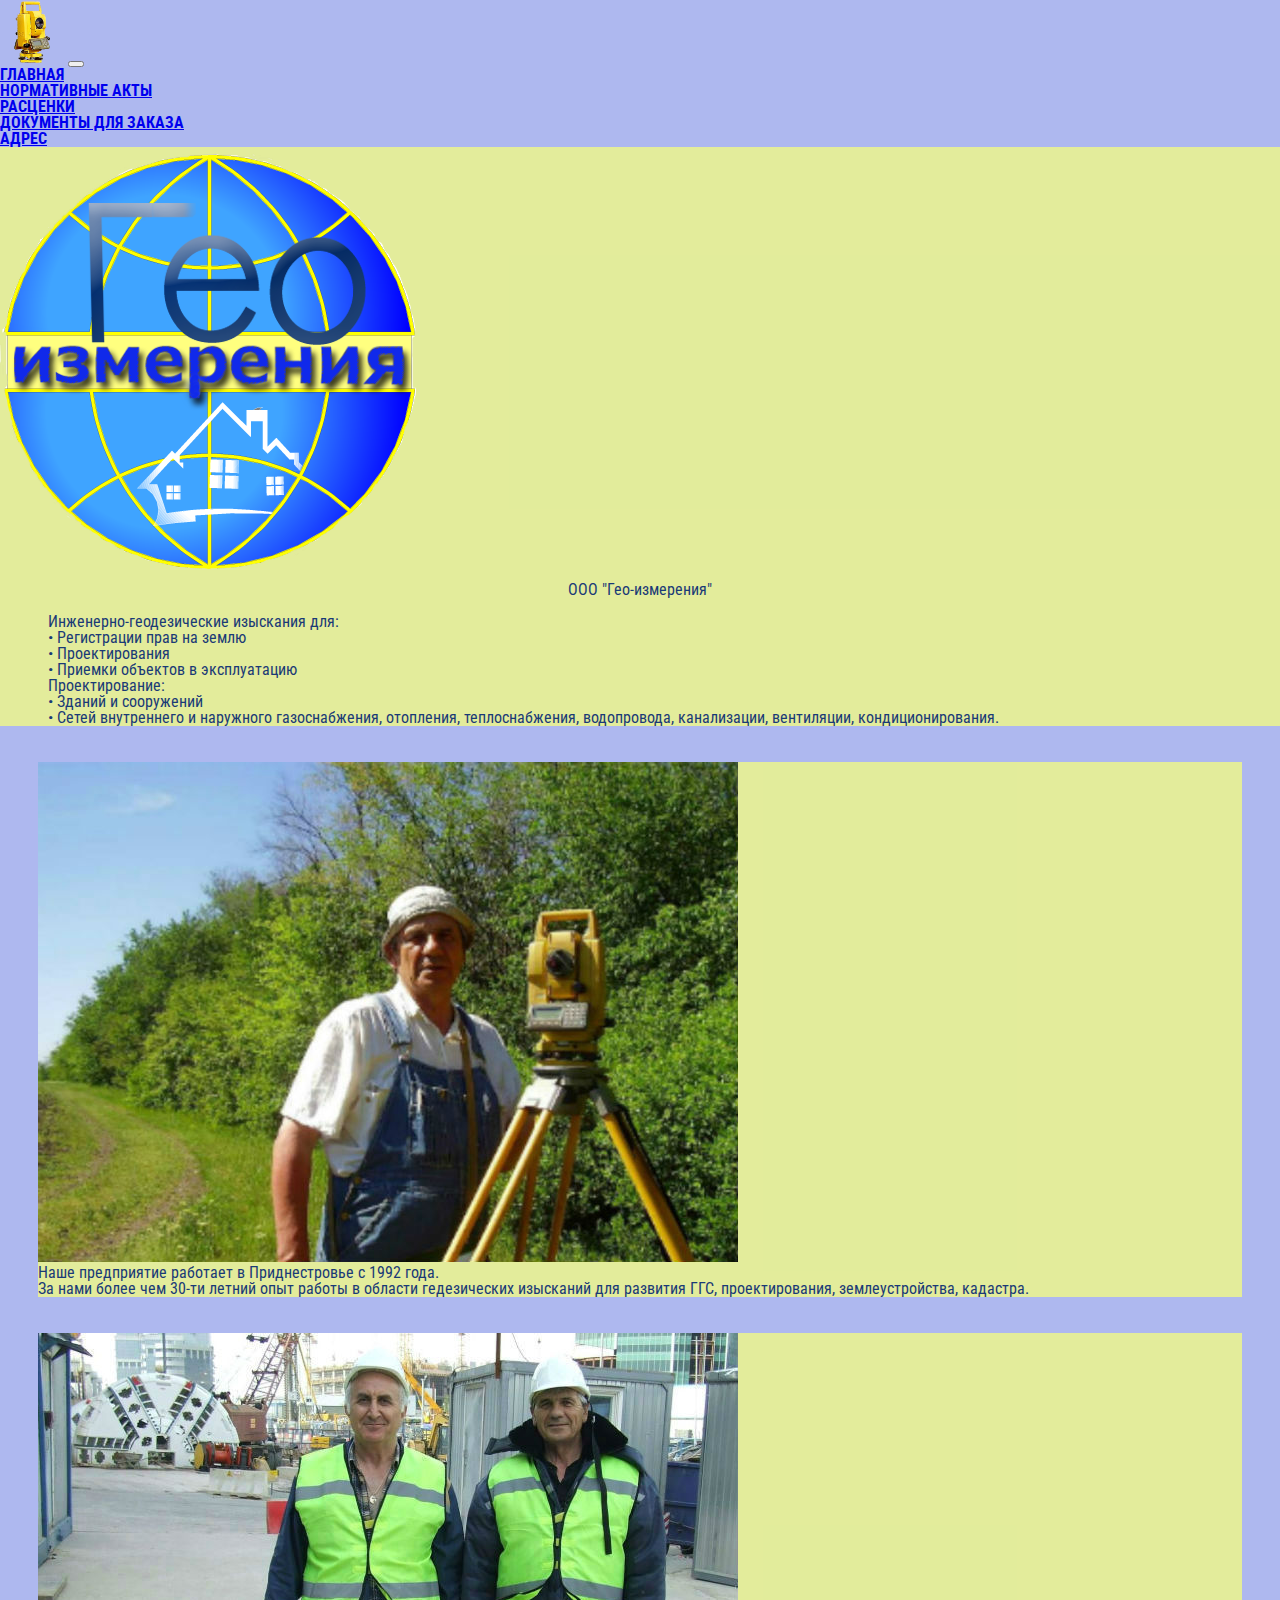
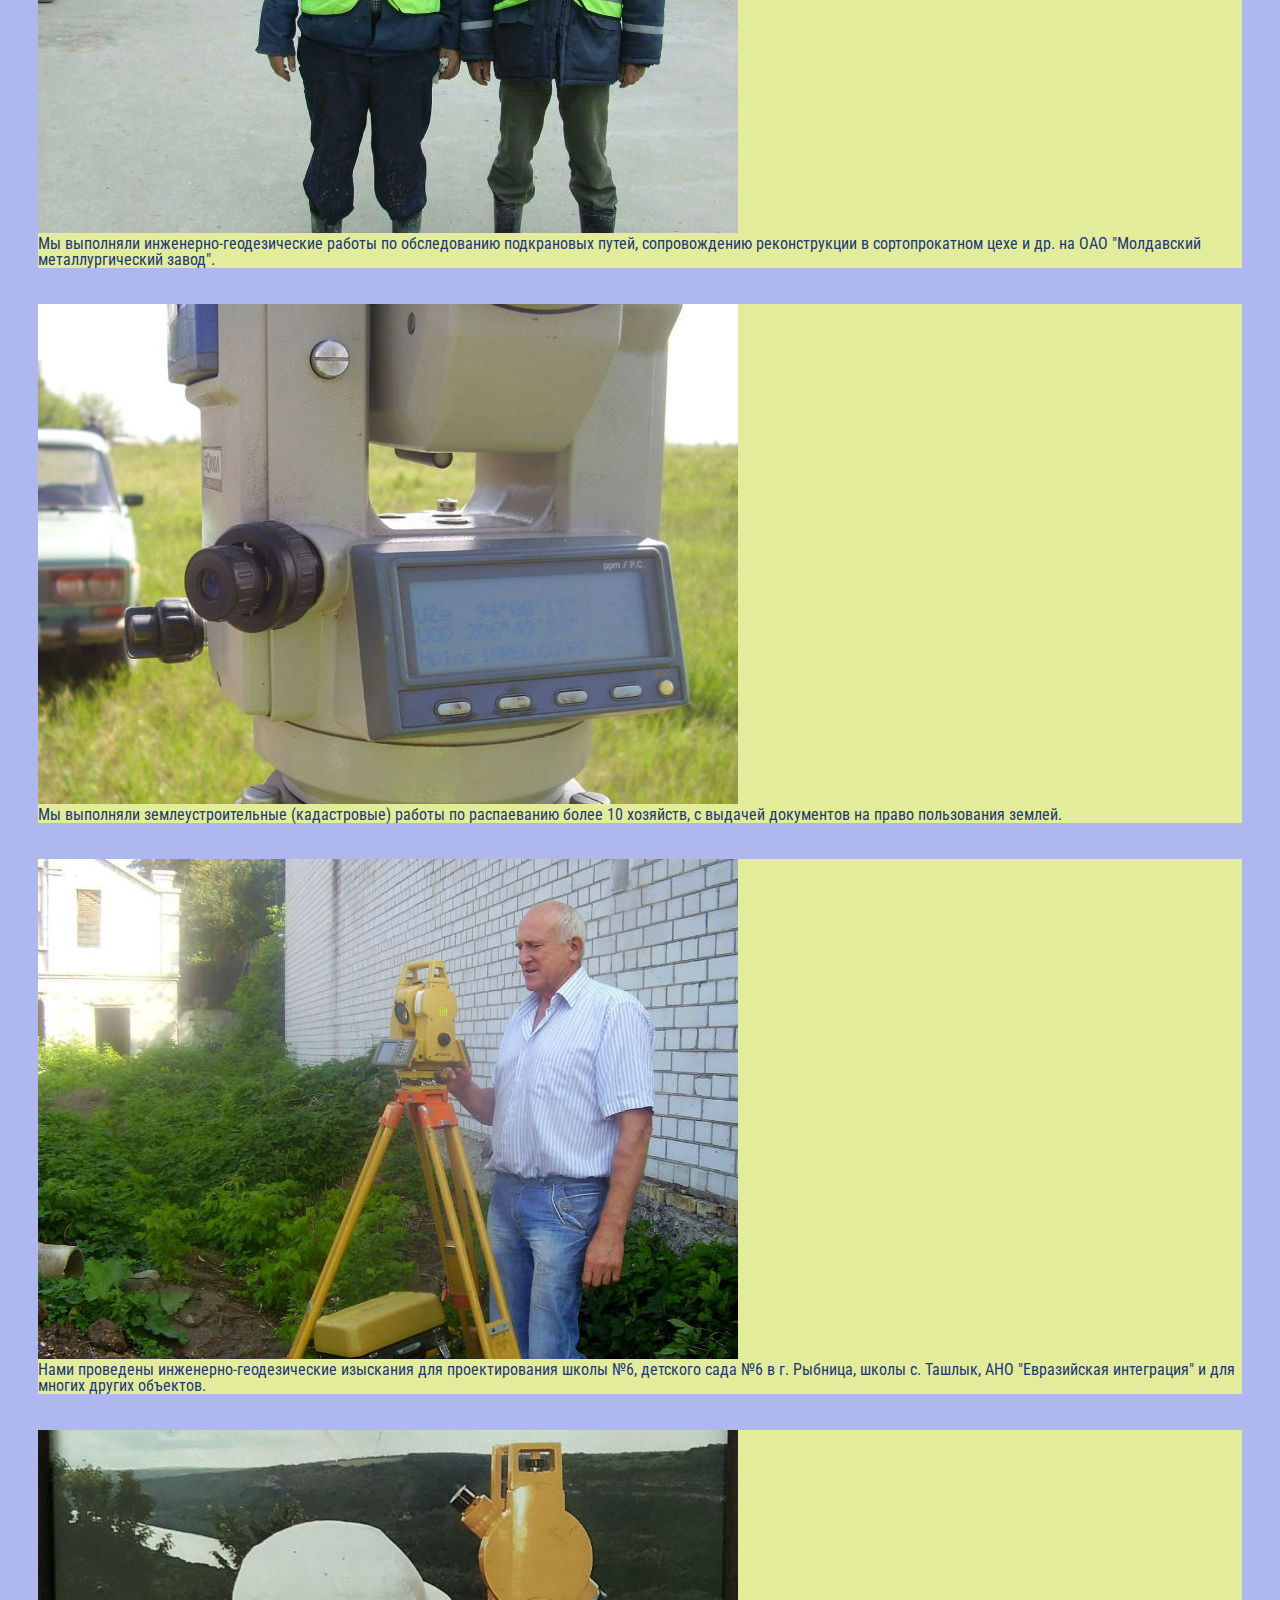
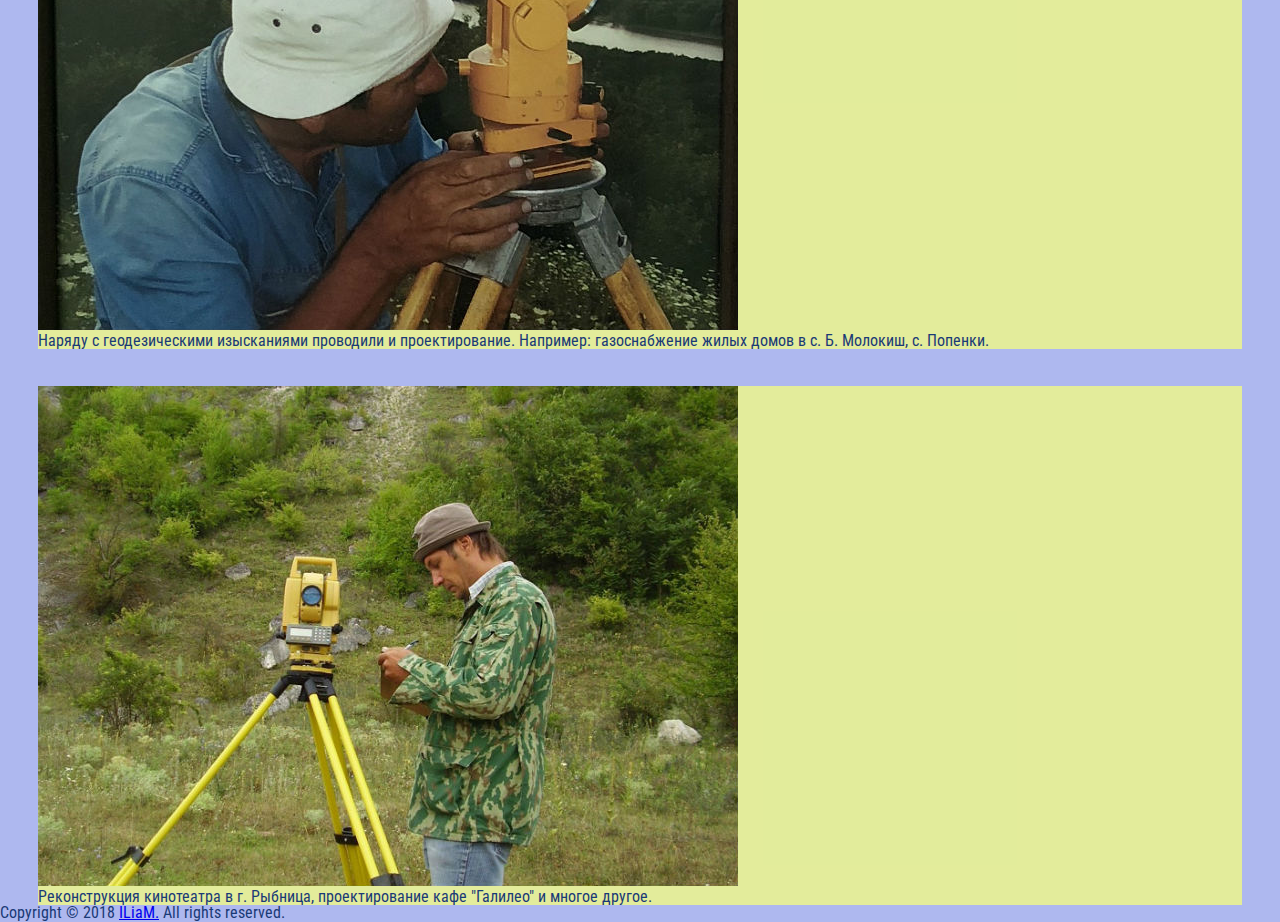
<file: index.html>
<!DOCTYPE html>
<html>
  <head>
    <meta charset="utf-8">
    <meta name="viewport" content="width=device-width, initial-scale=1, shrink-to-fit=no">
    <link href="./resources/css/reset.css" type="text/css" rel="stylesheet">
    <link rel="stylesheet" href="https://stackpath.bootstrapcdn.com/bootstrap/4.1.3/css/bootstrap.min.css" integrity="sha384-MCw98/SFnGE8fJT3GXwEOngsV7Zt27NXFoaoApmYm81iuXoPkFOJwJ8ERdknLPMO" crossorigin="anonymous">
    <link href="./resources/css/style.css" type="text/css" rel="stylesheet">
    <link rel="stylesheet" href="https://use.fontawesome.com/releases/v5.2.0/css/all.css" integrity="sha384-hWVjflwFxL6sNzntih27bfxkr27PmbbK/iSvJ+a4+0owXq79v+lsFkW54bOGbiDQ" crossorigin="anonymous">
    <link rel="icon" href="resources/images/favicon.ico" type="image/x-icon">
    <link href="https://fonts.googleapis.com/css?family=Oswald|Roboto+Condensed|Source+Sans+Pro:400,600" rel="stylesheet">
    <title>Гео-Измерения</title>
  </head>
  <body>
    <header class="sticky-top">
      <nav class="navbar navbar-expand-md navbar-light">
        <a class="navbar-brand" href="index.html"><img id="logo_img" src="resources/images/theodolite.png"></a>
        <button class="navbar-toggler" type="button" data-toggle="collapse" data-target="#navbarNav" aria-controls="navbarNav" aria-expanded="false" aria-label="Toggle navigation">
          <span class="navbar-toggler-icon"></span>
        </button>
        <div class="collapse navbar-collapse justify-content-end" id="navbarNav">
          <ul class="navbar-nav">
            <li class="nav-item">
              <a class="nav-link" href="index.html">ГЛАВНАЯ</a>
            </li>
            <li class="nav-item">
              <a class="nav-link" href="content/zakonodat.html">НОРМАТИВНЫЕ АКТЫ</a>
            </li>
            <li class="nav-item">
              <a class="nav-link" href="content/price.html">РАСЦЕНКИ</a>
            </li>
            <li class="nav-item">
              <a class="nav-link" href="content/form.html">ДОКУМЕНТЫ ДЛЯ ЗАКАЗА</a>
            </li>
            <li class="nav-item">
              <a class="nav-link" href="content/contacts.html">АДРЕС</a>
            </li>
          </ul>
        </div>
      </nav>
    </header>
    <main>
      <section id="home">
        <div class="jumbotron">
          <div class="row">
            <div class="col-sm-4">
              <img src="./resources/images/logo.png" class="img-fluid" id="jumbotron_image">
            </div>
            <div class="col-sm-8" id="jumbotron_text">
              <h1>ООО "Гео-измерения"</h1><br>
              <div class="workType">
                <h3>Инженерно-геодезические изыскания для:</h3>
                <p>
                  • Регистрации прав на землю<br>
                  •	Проектирования<br>
                  •	Приемки объектов в эксплуатацию<br>
                </p>
              </div>
              <div class="workType">
                <h3>Проектирование:</h3>
                <p>
                  •	Зданий и сооружений<br>
                  •	Сетей внутреннего и наружного газоснабжения,
                  отопления, теплоснабжения, водопровода, канализации,
                   вентиляции, кондиционирования.
                </p>
              </div>
            </div>
          </div>
        </div>
      </section>
      <!--Рекламная информация-->
      <section class="reklama">
        <div class="card-deck">
          <div class="card my_card">
            <img class="card-img-top img-fluid" src="./resources/images/card1.jpg" alt="Card image cap">
            <div class="card-body">
              <h4 class="card-title">
                Наше предприятие работает в Приднестровье с 1992 года.
              </h4>
              <h5>
                За нами более чем 30-ти летний опыт работы в области гедезических изысканий
                для развития ГГС, проектирования, землеустройства, кадастра.
              </h5>
            </div>
          </div>
          <div class="card my_card">
            <img class="card-img-top" src="./resources/images/card02.jpg" alt="Card image cap">
            <div class="card-body">
              <h5>
                 Мы выполняли инженерно-геодезические работы по обследованию
                подкрановых путей, сопровождению реконструкции в сортопрокатном цехе и др. на ОАО
                "Молдавский металлургический завод".
              </h5>
            </div>
          </div>
          <div class="card my_card">
            <img class="card-img-top" src="./resources/images/card03.jpg" alt="Card image cap">
            <div class="card-body">
              <h5>
                Мы выполняли землеустроительные (кадастровые) работы по распаеванию более 10 хозяйств,
                с выдачей документов на право пользования землей.
              </h5>
            </div>
          </div>
        </div>
        <div class="card-deck">
          <div class="card my_card">
              <img class="card-img-top" src="./resources/images/card04.jpg" alt="Card image cap">
              <div class="card-body">
                <h5>
                   Нами проведены инженерно-геодезические изыскания для проектирования школы №6, детского сада №6
                   в г. Рыбница, школы с. Ташлык, АНО "Евразийская интеграция" и для многих других объектов.
                </h5>
              </div>
            </div>
          <div class="card my_card">
              <img class="card-img-top" src="./resources/images/card05.jpg" alt="Card image cap">
              <div class="card-body">
                <h5>
                   Наряду с геодезическими изысканиями проводили и проектирование.
                   Например: газоснабжение жилых домов в с. Б. Молокиш, с. Попенки.
                </h5>
              </div>
            </div>
          <div class="card my_card">
              <img class="card-img-top" src="./resources/images/card06.jpg" alt="Card image cap">
              <div class="card-body">
                <h5>
                   Реконструкция кинотеатра в г. Рыбница, проектирование кафе "Галилео" и многое другое.
                </h5>
              </div>
            </div>
            
        </div>

      </section>

    </main>
    <footer class="text-right mt-5">
      Copyright &copy; 2018 <a href="https://elijahrus.github.io/iliam/" target="_blank">ILiaM.</a> All rights reserved.
    </footer>



    <script src="https://code.jquery.com/jquery-3.3.1.slim.min.js" integrity="sha384-q8i/X+965DzO0rT7abK41JStQIAqVgRVzpbzo5smXKp4YfRvH+8abtTE1Pi6jizo" crossorigin="anonymous"></script>
    <script src="https://cdnjs.cloudflare.com/ajax/libs/popper.js/1.14.3/umd/popper.min.js" integrity="sha384-ZMP7rVo3mIykV+2+9J3UJ46jBk0WLaUAdn689aCwoqbBJiSnjAK/l8WvCWPIPm49" crossorigin="anonymous"></script>
    <script src="https://stackpath.bootstrapcdn.com/bootstrap/4.1.3/js/bootstrap.min.js" integrity="sha384-ChfqqxuZUCnJSK3+MXmPNIyE6ZbWh2IMqE241rYiqJxyMiZ6OW/JmZQ5stwEULTy" crossorigin="anonymous"></script>
  </body>
</html>
</file>
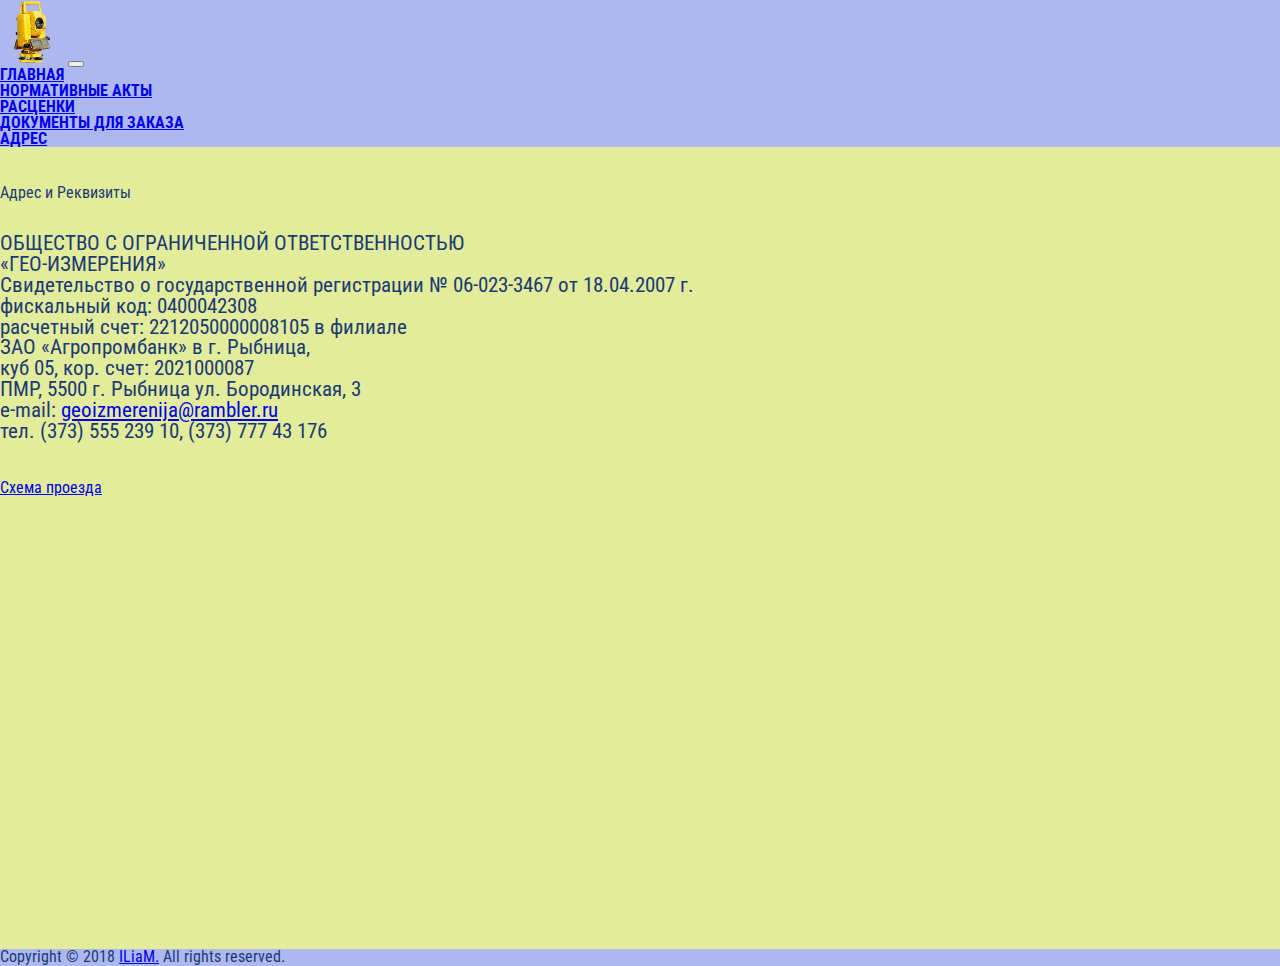
<file: content/contacts.html>
<!DOCTYPE html>
<html>
  <head>
    <meta charset="utf-8">
    <meta name="viewport" content="width=device-width, initial-scale=1, shrink-to-fit=no">
    <link href="../resources/css/reset.css" type="text/css" rel="stylesheet">
    <link rel="stylesheet" href="https://stackpath.bootstrapcdn.com/bootstrap/4.1.3/css/bootstrap.min.css" integrity="sha384-MCw98/SFnGE8fJT3GXwEOngsV7Zt27NXFoaoApmYm81iuXoPkFOJwJ8ERdknLPMO" crossorigin="anonymous">
    <link href="../resources/css/style.css" type="text/css" rel="stylesheet">
    <link rel="stylesheet" href="https://use.fontawesome.com/releases/v5.2.0/css/all.css" integrity="sha384-hWVjflwFxL6sNzntih27bfxkr27PmbbK/iSvJ+a4+0owXq79v+lsFkW54bOGbiDQ" crossorigin="anonymous">
    <link rel="icon" href="../resources/images/favicon.ico" type="image/x-icon">
    <link href="https://fonts.googleapis.com/css?family=Oswald|Roboto+Condensed|Source+Sans+Pro:400,600" rel="stylesheet">
    <title>Гео-Измерения</title>
  </head>
  <body>
    <header class="sticky-top">
      <nav class="navbar navbar-expand-md navbar-light">
        <a class="navbar-brand" href="../index.html"><img id="logo_img" src="../resources/images/theodolite.png"></a>

<!-- Фейсбук и одноклассники в хидере
        <div class="text-center pl-4" id="fb_tag">
          <a href="https://www.facebook.com/GEOizmerenija/" target="_blank"><i class="fab fa-facebook fa-1x" style="color:#3b5998"></i></a>
        </div>
        <div class="text-center pl-4" id="ok_tag">
          <a href="https://ok.ru/group/54396440477886?fbclid=IwAR2W72nRPdK9Cx0Fpj8xCBHqW8ngdv84SXlVHNI-ud5jhNhM6jb9a5_J1EA" target="_blank"><i class="fab fa-odnoklassniki-square fa-1x" style="color:#ee8208;"></i></a>
        </div>
-->

        <button class="navbar-toggler" type="button" data-toggle="collapse" data-target="#navbarNav" aria-controls="navbarNav" aria-expanded="false" aria-label="Toggle navigation">
          <span class="navbar-toggler-icon"></span>
        </button>
        <div class="collapse navbar-collapse justify-content-end" id="navbarNav">
          <ul class="navbar-nav">
            <li class="nav-item">
              <a class="nav-link" href="../index.html">ГЛАВНАЯ</a>
            </li>
            <li class="nav-item">
              <a class="nav-link" href="zakonodat.html">НОРМАТИВНЫЕ АКТЫ</a>
            </li>
            <li class="nav-item">
              <a class="nav-link" href="price.html">РАСЦЕНКИ</a>
            </li>
            <li class="nav-item">
              <a class="nav-link" href="form.html">ДОКУМЕНТЫ ДЛЯ ЗАКАЗА</a>
            </li>
            <li class="nav-item">
              <a class="nav-link" href="contacts.html">АДРЕС</a>
            </li>
          </ul>
        </div>
      </nav>
    </header>
    <!-- Contact Section -->
    <section class="contact text-center info" id="my_contacts">
      <div>
        <h1>Адрес и Реквизиты</h1>
        <p>
          ОБЩЕСТВО С ОГРАНИЧЕННОЙ ОТВЕТСТВЕННОСТЬЮ<br>
          «ГЕО-ИЗМЕРЕНИЯ»<br>
          Свидетельство о государственной регистрации № 06-023-3467 от 18.04.2007 г.<br>
          фискальный код: 0400042308<br>
          расчетный счет: 2212050000008105 в филиале<br>
          ЗАО «Агропромбанк» в г. Рыбница,<br>
          куб 05, кор. счет: 2021000087<br>
          ПМР, 5500 г. Рыбница ул. Бородинская, 3<br>
          e-mail: <a href="mailto:geoizmerenija@rambler.ru">geoizmerenija@rambler.ru</a><br>
          тел. (373) 555 239 10, (373) 777 43 176
        </p>
      </div>

      <div class="text-center" id="fb_tag">
        <a href="https://www.facebook.com/GEOizmerenija/" target="_blank"><i class="fab fa-facebook fa-3x p-4" style="color:#3b5998"></i></a>
        <a href="https://ok.ru/group/54396440477886?fbclid=IwAR2W72nRPdK9Cx0Fpj8xCBHqW8ngdv84SXlVHNI-ud5jhNhM6jb9a5_J1EA" target="_blank"><i class="fab fa-odnoklassniki-square fa-3x p-4" style="color:#ee8208;"></i></a>
      </div>

      <div class="info">
        <h4><a href="https://goo.gl/maps/t7mWAEDw6gH2" target="_blank">Схема проезда</a></h4>
        <div class="container embed-responsive embed-responsive-16by9">
          <iframe class="embed-responsive-item" src="https://www.google.com/maps/embed?pb=!1m18!1m12!1m3!1d670.508731537054!2d29.02022082919232!3d47.761376900216995!2m3!1f0!2f0!3f0!3m2!1i1024!2i768!4f13.1!3m3!1m2!1s0x40cc136b21e8c609%3A0x1be4b2e5391519dc!2z0J7QntCeIMKrINCT0LXQvi3QuNC30LzQtdGA0LXQvdC40Y_Cuw!5e0!3m2!1sen!2s!4v1536582169483" width="600" height="450" frameborder="0" style="border:0" allowfullscreen></iframe>
        </div>
    </section>

    <footer class="text-right mt-5">
      Copyright &copy; 2018 <a href="https://elijahrus.github.io/iliam/" target="_blank">ILiaM.</a> All rights reserved.
    </footer>

    <script src="https://code.jquery.com/jquery-3.3.1.slim.min.js" integrity="sha384-q8i/X+965DzO0rT7abK41JStQIAqVgRVzpbzo5smXKp4YfRvH+8abtTE1Pi6jizo" crossorigin="anonymous"></script>
    <script src="https://cdnjs.cloudflare.com/ajax/libs/popper.js/1.14.3/umd/popper.min.js" integrity="sha384-ZMP7rVo3mIykV+2+9J3UJ46jBk0WLaUAdn689aCwoqbBJiSnjAK/l8WvCWPIPm49" crossorigin="anonymous"></script>
    <script src="https://stackpath.bootstrapcdn.com/bootstrap/4.1.3/js/bootstrap.min.js" integrity="sha384-ChfqqxuZUCnJSK3+MXmPNIyE6ZbWh2IMqE241rYiqJxyMiZ6OW/JmZQ5stwEULTy" crossorigin="anonymous"></script>
  </body>
</file>
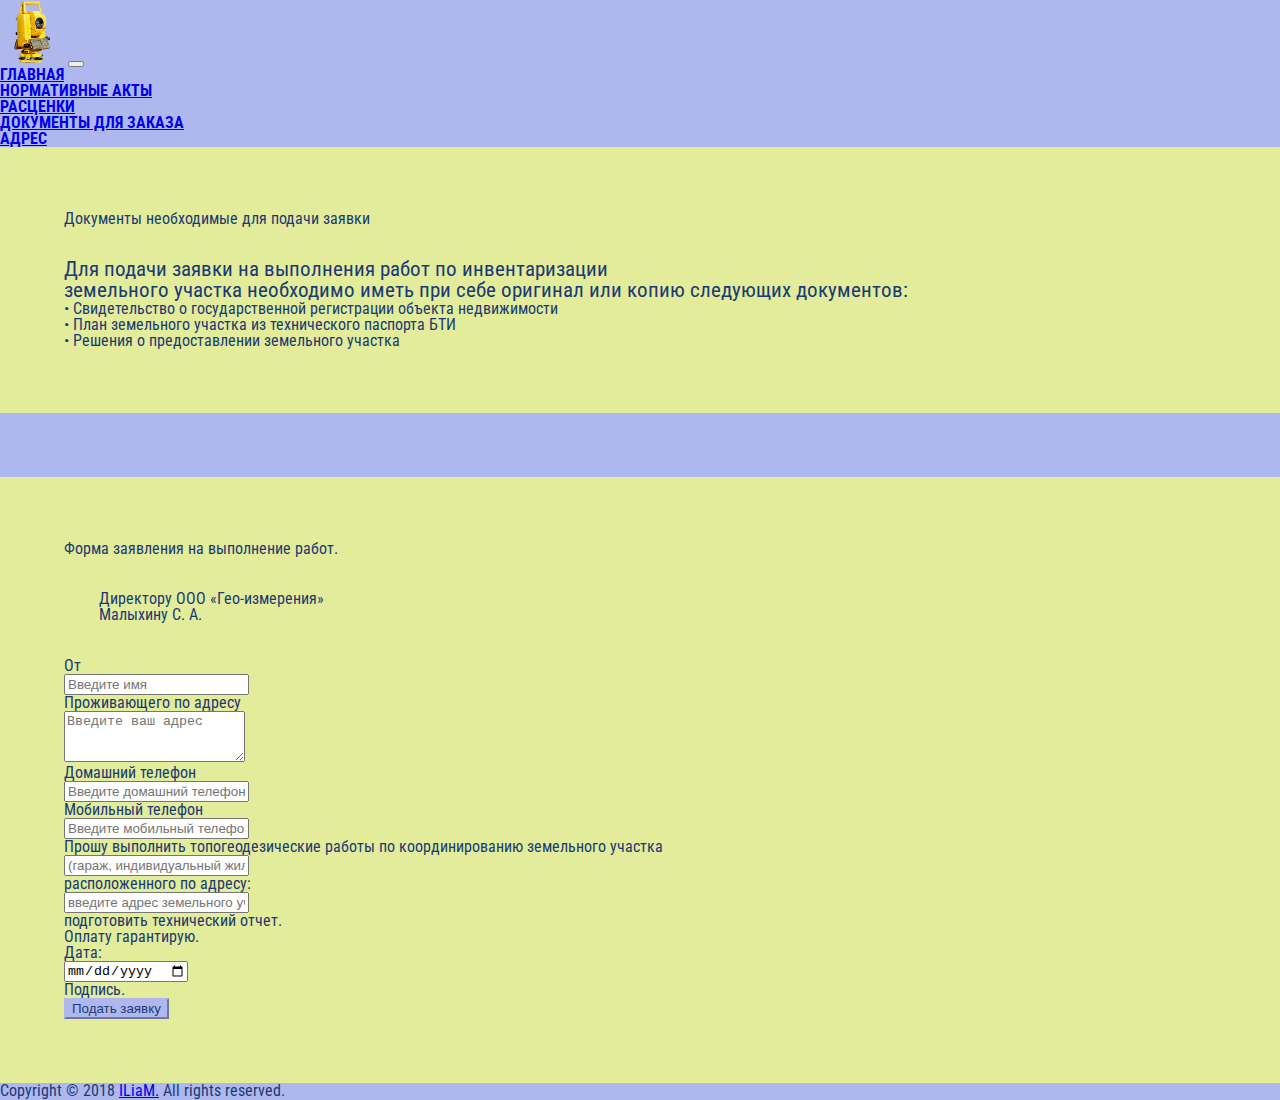
<file: content/form.html>
<!DOCTYPE html>
<html>
  <head>
    <meta charset="utf-8">
    <meta name="viewport" content="width=device-width, initial-scale=1, shrink-to-fit=no">
    <link href="../resources/css/reset.css" type="text/css" rel="stylesheet">
    <link rel="stylesheet" href="https://stackpath.bootstrapcdn.com/bootstrap/4.1.3/css/bootstrap.min.css" integrity="sha384-MCw98/SFnGE8fJT3GXwEOngsV7Zt27NXFoaoApmYm81iuXoPkFOJwJ8ERdknLPMO" crossorigin="anonymous">
    <link href="../resources/css/style.css" type="text/css" rel="stylesheet">
    <link rel="stylesheet" href="https://use.fontawesome.com/releases/v5.2.0/css/all.css" integrity="sha384-hWVjflwFxL6sNzntih27bfxkr27PmbbK/iSvJ+a4+0owXq79v+lsFkW54bOGbiDQ" crossorigin="anonymous">
    <link rel="icon" href="../resources/images/favicon.ico" type="image/x-icon">
    <link href="https://fonts.googleapis.com/css?family=Oswald|Roboto+Condensed|Source+Sans+Pro:400,600" rel="stylesheet">
    <title>Гео-Измерения</title>
  </head>
  <body>
    <header class="sticky-top">
      <nav class="navbar navbar-expand-md navbar-light">
        <a class="navbar-brand" href="../index.html"><img id="logo_img" src="../resources/images/theodolite.png"></a>
        <button class="navbar-toggler" type="button" data-toggle="collapse" data-target="#navbarNav" aria-controls="navbarNav" aria-expanded="false" aria-label="Toggle navigation">
          <span class="navbar-toggler-icon"></span>
        </button>
        <div class="collapse navbar-collapse justify-content-end" id="navbarNav">
          <ul class="navbar-nav">
            <li class="nav-item">
              <a class="nav-link" href="../index.html">ГЛАВНАЯ</a>
            </li>
            <li class="nav-item">
              <a class="nav-link" href="zakonodat.html">НОРМАТИВНЫЕ АКТЫ</a>
            </li>
            <li class="nav-item">
              <a class="nav-link" href="price.html">РАСЦЕНКИ</a>
            </li>
            <li class="nav-item">
              <a class="nav-link" href="form.html">ДОКУМЕНТЫ ДЛЯ ЗАКАЗА</a>
            </li>
            <li class="nav-item">
              <a class="nav-link" href="contacts.html">АДРЕС</a>
            </li>
          </ul>
        </div>
      </nav>
    </header>
    <!--Документы необходимые для подачи-->
    <section id="documents" class="info">
      <div class="container">
        <h2>Документы необходимые для подачи заявки</h2>
        <p>
          Для подачи заявки на выполнения работ по инвентаризации<br>
          земельного участка необходимо иметь при себе оригинал или копию следующих документов:
        </p>
        <ul>
          <li>• Свидетельство о государственной регистрации объекта недвижимости</li>
          <li>• План земельного участка из технического паспорта БТИ</li>
          <li>• Решения о предоставлении земельного участка</li>
        </ul>
      </div>
    </section>
    <!-- Form Section -->
    <section>
      <div class="my_form">
        <form class="container" id="zayavlenie">
          <h3 class="text-center">Форма заявления на выполнение работ.</h3>
          <h4 class="text-right">
            Директору ООО «Гео-измерения» <br> Малыхину С. А.
          </h4>
          <div class="form-group row">
            <label for="forWho" class="col-sm-6 col-form-label text-right">От</label>
            <div class="col-sm-6">
              <input type="text" class="form-control" id="forWho" placeholder="Введите имя">
            </div>
          </div>
          <div class="form-group row">
            <label for="fromAddress" class="col-sm-6 col-form-label text-right">Проживающего по адресу</label>
            <div class="col-sm-6">
              <textarea class="form-control" id="fromAddress" placeholder="Введите ваш адрес" rows="3"></textarea>
            </div>
          </div>
          <div class="form-group row">
            <label for="homePhone" class="col-sm-6 col-form-label text-right">Домашний телефон</label>
            <div class="col-sm-6">
              <input type="text" class="form-control" id="homePhone" placeholder="Введите домашний телефон">
            </div>
          </div>
          <div class="form-group row">
            <label for="cellPhone" class="col-sm-6 col-form-label text-right">Мобильный телефон</label>
            <div class="col-sm-6">
              <input type="text" class="form-control" id="cellPhone" placeholder="Введите мобильный телефон">
            </div>
          </div>
          <div class="form-group row">
            <label for="landType" class="col-sm-6 col-form-label text-right">
              <h5>
                Прошу выполнить топогеодезические работы по координированию земельного участка
              </h5>
            </label>
            <div class="col-sm-6">
              <input type="text" class="form-control" id="landType" placeholder="(гараж, индивидуальный жилой дом)">
            </div>
          </div>
          <div class="form-group row">
            <label for="landAddress" class="col-sm-6 col-form-label text-right">
              <h5>
                расположенного по адресу:
              </h5>
            </label>
            <div class="col-sm-6">
              <input type="text" class="form-control" id="landAddress" placeholder="введите адрес земельного участка">
            </div>
          </div>
          <div class="form-group row">
            <label class="col-sm-6 col-form-label text-right">
              <h5>
                подготовить технический отчет.
              </h5>
            </label>
          </div>
          <div class="form-group row">
            <label class="col-sm-6 col-form-label text-right">
              <h5>
                Оплату гарантирую.
              </h5>
            </label>
          </div>
          <div class="form-group row">
            <label for="dataOfZayavka" class="col-sm-6 col-form-label text-right">
              <h5>
                Дата:
              </h5>
            </label>
            <div class="col-sm-6">
              <input type="date" class="form-control" id="dataOfZayavka" placeholder="вствьте дату">
            </div>
          </div>
          <div class="form-group row">
            <label class="col-sm-6 col-form-label text-right">
              <h5>
                Подпись.
              </h5>
            </label>
          </div>
          <div class="form-group row">
            <div class="col-sm-6">
            </div>
            <div class="col-sm-6">
                <button type="submit" class="btn btn-primary" id="formButton">Подать заявку</button>
            </div>
          </div>

        </form>
      </div>
    </section>
    <footer class="text-right mt-5">
      Copyright &copy; 2018 <a href="https://elijahrus.github.io/iliam/" target="_blank">ILiaM.</a> All rights reserved.
    </footer>

    <script src="https://code.jquery.com/jquery-3.3.1.slim.min.js" integrity="sha384-q8i/X+965DzO0rT7abK41JStQIAqVgRVzpbzo5smXKp4YfRvH+8abtTE1Pi6jizo" crossorigin="anonymous"></script>
    <script src="https://cdnjs.cloudflare.com/ajax/libs/popper.js/1.14.3/umd/popper.min.js" integrity="sha384-ZMP7rVo3mIykV+2+9J3UJ46jBk0WLaUAdn689aCwoqbBJiSnjAK/l8WvCWPIPm49" crossorigin="anonymous"></script>
    <script src="https://stackpath.bootstrapcdn.com/bootstrap/4.1.3/js/bootstrap.min.js" integrity="sha384-ChfqqxuZUCnJSK3+MXmPNIyE6ZbWh2IMqE241rYiqJxyMiZ6OW/JmZQ5stwEULTy" crossorigin="anonymous"></script>
  </body>
</file>
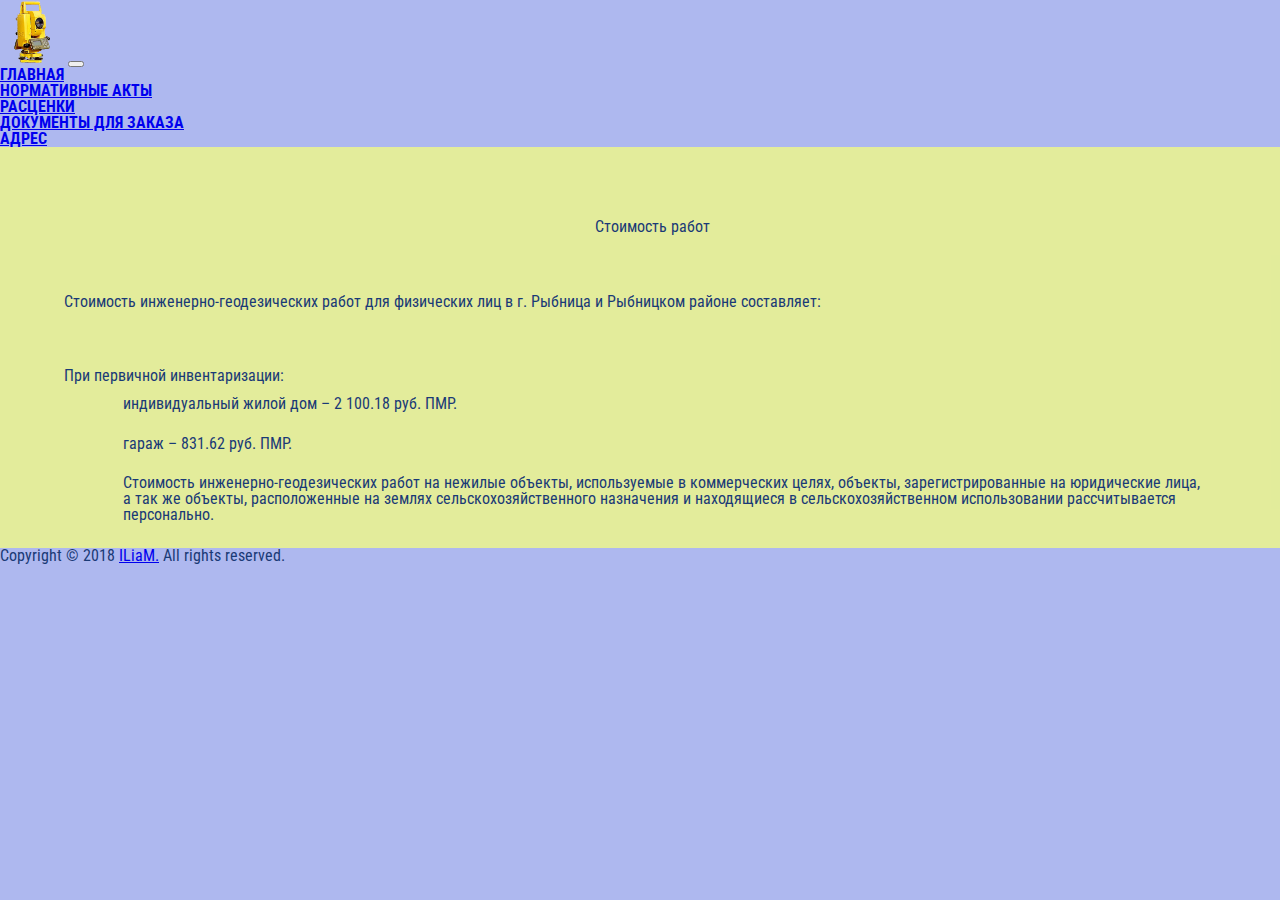
<file: content/price.html>
<!DOCTYPE html>
<html>
  <head>
    <meta charset="utf-8">
    <meta name="viewport" content="width=device-width, initial-scale=1, shrink-to-fit=no">
    <link href="../resources/css/reset.css" type="text/css" rel="stylesheet">
    <link rel="stylesheet" href="https://stackpath.bootstrapcdn.com/bootstrap/4.1.3/css/bootstrap.min.css" integrity="sha384-MCw98/SFnGE8fJT3GXwEOngsV7Zt27NXFoaoApmYm81iuXoPkFOJwJ8ERdknLPMO" crossorigin="anonymous">
    <link href="../resources/css/style.css" type="text/css" rel="stylesheet">
    <link rel="stylesheet" href="https://use.fontawesome.com/releases/v5.2.0/css/all.css" integrity="sha384-hWVjflwFxL6sNzntih27bfxkr27PmbbK/iSvJ+a4+0owXq79v+lsFkW54bOGbiDQ" crossorigin="anonymous">
    <link rel="icon" href="../resources/images/favicon.ico" type="image/x-icon">
    <link href="https://fonts.googleapis.com/css?family=Oswald|Roboto+Condensed|Source+Sans+Pro:400,600" rel="stylesheet">
    <title>Гео-Измерения</title>
  </head>
  <body>
    <header class="sticky-top">
      <nav class="navbar navbar-expand-md navbar-light">
        <a class="navbar-brand" href="../index.html"><img id="logo_img" src="../resources/images/theodolite.png"></a>
        <button class="navbar-toggler" type="button" data-toggle="collapse" data-target="#navbarNav" aria-controls="navbarNav" aria-expanded="false" aria-label="Toggle navigation">
          <span class="navbar-toggler-icon"></span>
        </button>
        <div class="collapse navbar-collapse justify-content-end" id="navbarNav">
          <ul class="navbar-nav">
            <li class="nav-item">
              <a class="nav-link" href="../index.html">ГЛАВНАЯ</a>
            </li>
            <li class="nav-item">
              <a class="nav-link" href="zakonodat.html">НОРМАТИВНЫЕ АКТЫ</a>
            </li>
            <li class="nav-item">
              <a class="nav-link" href="price.html">РАСЦЕНКИ</a>
            </li>
            <li class="nav-item">
              <a class="nav-link" href="form.html">ДОКУМЕНТЫ ДЛЯ ЗАКАЗА</a>
            </li>
            <li class="nav-item">
              <a class="nav-link" href="contacts.html">АДРЕС</a>
            </li>
          </ul>
        </div>
      </nav>
    </header>
    <section class="price info" id="price">
      <div>
        <h2>Стоимость работ</h2>
        <h3>
          Стоимость инженерно-геодезических работ для физических лиц в г. Рыбница и Рыбницком районе составляет:
        <h3>
        <h4>При первичной инвентаризации:<h4>
        <ul>
          <li>индивидуальный жилой дом – 2 100.18 руб. ПМР.</li>
          <li>гараж – 831.62 руб. ПМР.</li>
          <li>
            Стоимость инженерно-геодезических работ на нежилые объекты,
            используемые в коммерческих целях, объекты, зарегистрированные на юридические лица,
            а так же объекты, расположенные на землях сельскохозяйственного
            назначения и находящиеся в сельскохозяйственном использовании рассчитывается персонально.
          </li>
        </ul>
      </div>
    </section>

    <footer class="text-right mt-5">
      Copyright &copy; 2018 <a href="https://elijahrus.github.io/iliam/" target="_blank">ILiaM.</a> All rights reserved.
    </footer>

    <script src="https://code.jquery.com/jquery-3.3.1.slim.min.js" integrity="sha384-q8i/X+965DzO0rT7abK41JStQIAqVgRVzpbzo5smXKp4YfRvH+8abtTE1Pi6jizo" crossorigin="anonymous"></script>
    <script src="https://cdnjs.cloudflare.com/ajax/libs/popper.js/1.14.3/umd/popper.min.js" integrity="sha384-ZMP7rVo3mIykV+2+9J3UJ46jBk0WLaUAdn689aCwoqbBJiSnjAK/l8WvCWPIPm49" crossorigin="anonymous"></script>
    <script src="https://stackpath.bootstrapcdn.com/bootstrap/4.1.3/js/bootstrap.min.js" integrity="sha384-ChfqqxuZUCnJSK3+MXmPNIyE6ZbWh2IMqE241rYiqJxyMiZ6OW/JmZQ5stwEULTy" crossorigin="anonymous"></script>
  </body>
</file>
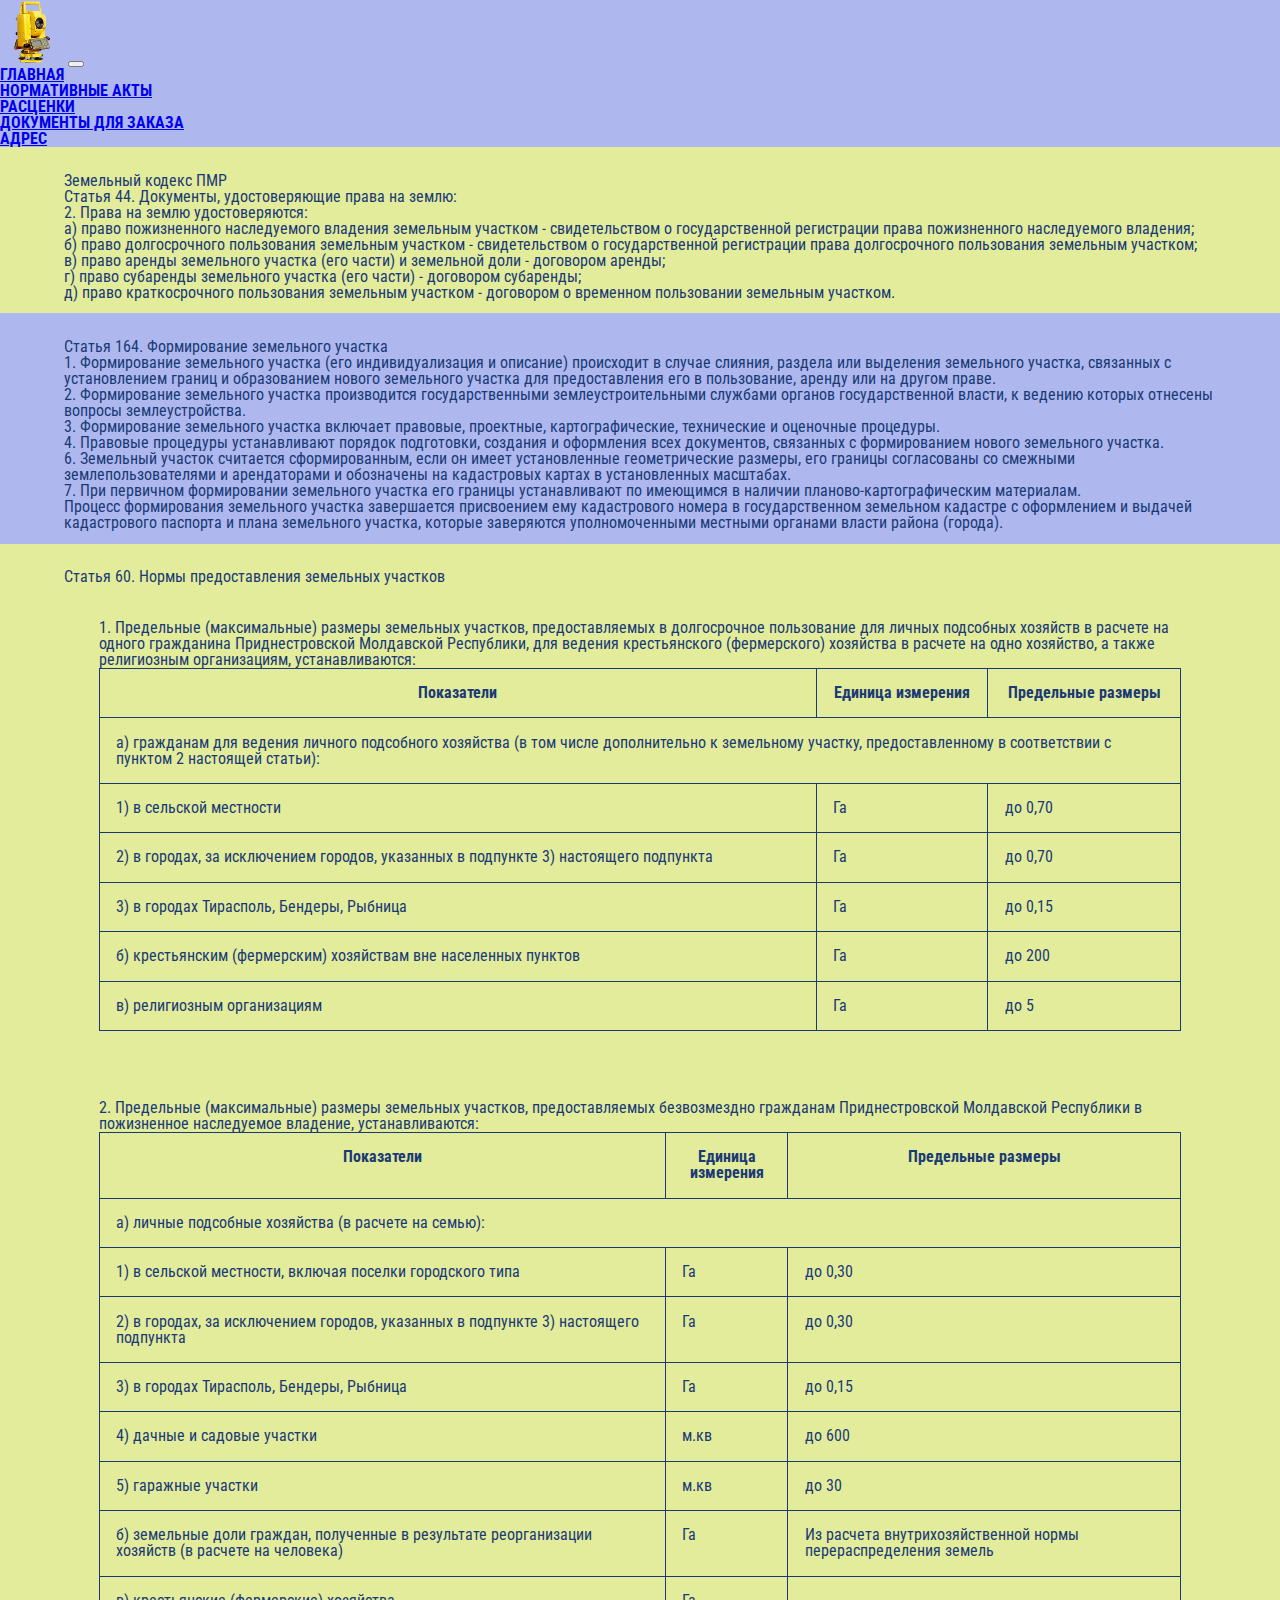
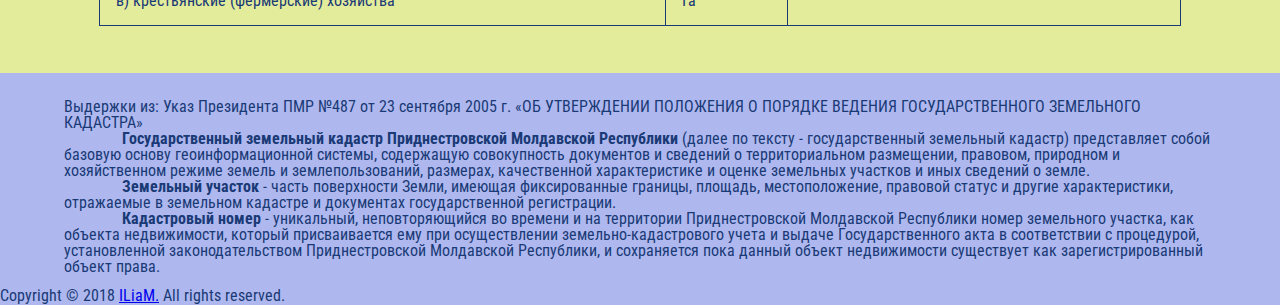
<file: content/zakonodat.html>
<!DOCTYPE html>
<html>
  <head>
    <meta charset="utf-8">
    <meta name="viewport" content="width=device-width, initial-scale=1, shrink-to-fit=no">
    <link href="../resources/css/reset.css" type="text/css" rel="stylesheet">
    <link rel="stylesheet" href="https://stackpath.bootstrapcdn.com/bootstrap/4.1.3/css/bootstrap.min.css" integrity="sha384-MCw98/SFnGE8fJT3GXwEOngsV7Zt27NXFoaoApmYm81iuXoPkFOJwJ8ERdknLPMO" crossorigin="anonymous">
    <link href="../resources/css/style.css" type="text/css" rel="stylesheet">
    <link rel="stylesheet" href="https://use.fontawesome.com/releases/v5.2.0/css/all.css" integrity="sha384-hWVjflwFxL6sNzntih27bfxkr27PmbbK/iSvJ+a4+0owXq79v+lsFkW54bOGbiDQ" crossorigin="anonymous">
    <link rel="icon" href="../resources/images/favicon.ico" type="image/x-icon">
    <link href="https://fonts.googleapis.com/css?family=Oswald|Roboto+Condensed|Source+Sans+Pro:400,600" rel="stylesheet">
    <title>Гео-Измерения</title>
  </head>
  <body>
    <header class="sticky-top">
      <nav class="navbar navbar-expand-md navbar-light">
        <a class="navbar-brand" href="../index.html"><img id="logo_img" src="../resources/images/theodolite.png"></a>
        <button class="navbar-toggler" type="button" data-toggle="collapse" data-target="#navbarNav" aria-controls="navbarNav" aria-expanded="false" aria-label="Toggle navigation">
          <span class="navbar-toggler-icon"></span>
        </button>
        <div class="collapse navbar-collapse justify-content-end" id="navbarNav">
          <ul class="navbar-nav">
            <li class="nav-item">
              <a class="nav-link" href="../index.html">ГЛАВНАЯ</a>
            </li>
            <li class="nav-item">
              <a class="nav-link" href="zakonodat.html">НОРМАТИВНЫЕ АКТЫ</a>
            </li>
            <li class="nav-item">
              <a class="nav-link" href="price.html">РАСЦЕНКИ</a>
            </li>
            <li class="nav-item">
              <a class="nav-link" href="form.html">ДОКУМЕНТЫ ДЛЯ ЗАКАЗА</a>
            </li>
            <li class="nav-item">
              <a class="nav-link" href="contacts.html">АДРЕС</a>
            </li>
          </ul>
        </div>
      </nav>
    </header>
    <main>
      <div id="zem_codex" class="zakony">
        <h3>Земельный кодекс ПМР</h3>
        <h4>Статья 44. Документы, удостоверяющие права на землю:</h4>
        <h5>2. Права на землю удостоверяются:</h5>
        <ul>
          <li>
            а) право пожизненного наследуемого владения земельным участком - свидетельством о государственной регистрации права пожизненного наследуемого владения;
          </li>
          <li>
            б) право долгосрочного пользования земельным участком - свидетельством о государственной регистрации права долгосрочного пользования земельным участком;
          </li>
          <li>
            в) право аренды земельного участка (его части) и земельной доли - договором аренды;
          </li>
          <li>
            г) право субаренды земельного участка (его части) - договором субаренды;
          </li>
          <li>
            д) право краткосрочного пользования земельным участком - договором о временном пользовании земельным участком.
          </li>
        </ul>
      </div>
      <div id="formirovanie_uchastka" class="zakony">
        <h4>Статья 164. Формирование земельного участка</h4>
        <ul>
          <li>
            1. Формирование земельного участка (его индивидуализация и описание) происходит в случае слияния, раздела или выделения земельного участка, связанных с установлением границ и образованием нового земельного участка для предоставления его в пользование, аренду или на другом праве.
          </li>
          <li>
            2. Формирование земельного участка производится государственными землеустроительными службами органов государственной власти, к ведению которых отнесены вопросы землеустройства.
          </li>
          <li>
            3. Формирование земельного участка включает правовые, проектные, картографические, технические и оценочные процедуры.
          </li>
          <li>
            4. Правовые процедуры устанавливают порядок подготовки, создания и оформления всех документов, связанных с формированием нового земельного участка.
          </li>
          <li>
            6. Земельный участок считается сформированным, если он имеет установленные геометрические размеры, его границы согласованы со смежными землепользователями и арендаторами и обозначены на кадастровых картах в установленных масштабах.
          </li>
          <li>
            7. При первичном формировании земельного участка его границы устанавливают по имеющимся в наличии планово-картографическим материалам.
          </li>
        </ul>
        <p>
          Процесс формирования земельного участка завершается присвоением ему кадастрового номера в государственном земельном кадастре с оформлением и выдачей кадастрового паспорта и плана земельного участка, которые заверяются уполномоченными местными органами власти района (города).
        </p>
      </div>
      <div id="normy_predostavleniya" class="zakony">
        <h4>Статья 60. Нормы предоставления земельных участков</h4>
        <ul>
          <li>
            <h5>
              1. Предельные (максимальные) размеры земельных участков, предоставляемых в долгосрочное пользование для личных подсобных хозяйств в расчете на одного гражданина Приднестровской Молдавской Республики, для ведения крестьянского (фермерского) хозяйства в расчете на одно хозяйство, а также религиозным организациям, устанавливаются:
            </h5>
            <table>
                <tr>
                  <th>Показатели</th>
                  <th>Единица измерения</th>
                  <th>Предельные размеры</th>
                </tr>
                <tr>
                  <td colspan="3">
                    а) гражданам для ведения личного подсобного хозяйства (в том числе дополнительно к земельному участку, предоставленному в соответствии с пунктом 2 настоящей статьи):
                  </td>
                </tr>
                <tr>
                  <td>1) в сельской местности</td>
                  <td>Га</td>
                  <td>до 0,70</td>
                </tr>
                <tr>
                  <td>2) в городах, за исключением городов, указанных в подпункте 3) настоящего подпункта</td>
                  <td>Га</td>
                  <td>до 0,70</td>
                </tr>
                <tr>
                  <td>3) в городах Тирасполь, Бендеры, Рыбница</td>
                  <td>Га</td>
                  <td>до 0,15</td>
                </tr>
                <tr>
                  <td>
                    б) крестьянским (фермерским) хозяйствам вне населенных пунктов
                  </td>
                  <td>Га</td>
                  <td>до 200</td>
                </tr>
                <tr>
                  <td>в) религиозным организациям</td>
                  <td>Га</td>
                  <td>до 5</td>
                </tr>
            </table>
          </li>
          <li>
            <h5>
              2. Предельные (максимальные) размеры земельных участков, предоставляемых безвозмездно гражданам Приднестровской Молдавской Республики в пожизненное наследуемое владение, устанавливаются:
            </h5>
            <table>
                <tr>
                  <th>Показатели</th>
                  <th>Единица измерения</th>
                  <th>Предельные размеры</th>
                </tr>
                <tr>
                  <td colspan="3">
                    а) личные подсобные хозяйства (в расчете на семью):
                  </td>
                </tr>
                <tr>
                  <td>1) в сельской местности, включая поселки городского типа</td>
                  <td>Га</td>
                  <td>до 0,30</td>
                </tr>
                <tr>
                  <td>2) в городах, за исключением городов, указанных в подпункте 3) настоящего подпункта</td>
                  <td>Га</td>
                  <td>до 0,30</td>
                </tr>
                <tr>
                  <td>3) в городах Тирасполь, Бендеры, Рыбница</td>
                  <td>Га</td>
                  <td>до 0,15</td>
                </tr>
                <tr>
                  <td>
                    4) дачные и садовые участки
                  </td>
                  <td>м.кв</td>
                  <td>до 600</td>
                </tr>
                <tr>
                  <td>5) гаражные участки</td>
                  <td>м.кв</td>
                  <td>до 30</td>
                </tr>
                <tr>
                  <td>б) земельные доли граждан, полученные в результате реорганизации хозяйств (в расчете на человека)</td>
                  <td>Га</td>
                  <td>Из расчета внутрихозяйственной нормы перераспределения земель</td>
                </tr>
                <tr>
                  <td>в) крестьянские (фермерские) хозяйства</td>
                  <td>Га</td>
                  <td></td>
                </tr>
            </table>
          </li>
        </ul>
      </div>
      <div id="vyderjki_iz_ukaza" class="zakony">
        <h4>
          Выдержки из: Указ Президента ПМР №487 от 23 сентября 2005 г. «ОБ УТВЕРЖДЕНИИ ПОЛОЖЕНИЯ О ПОРЯДКЕ ВЕДЕНИЯ ГОСУДАРСТВЕННОГО ЗЕМЕЛЬНОГО КАДАСТРА»
        </h4>
        <ul>
          <li>
            <span class="vidergki">Государственный земельный кадастр Приднестровской Молдавской Республики</span> (далее по тексту - государственный земельный кадастр) представляет собой базовую основу геоинформационной системы, содержащую совокупность документов и сведений о территориальном размещении, правовом, природном и хозяйственном режиме земель и землепользований, размерах, качественной характеристике и оценке земельных участков и иных сведений о земле.
          </li>
          <li>
            <span class="vidergki">Земельный участок</span> - часть поверхности Земли, имеющая фиксированные границы, площадь, местоположение, правовой статус и другие характеристики, отражаемые в земельном кадастре и документах государственной регистрации.
          </li>
          <li>
            <span class="vidergki">Кадастровый номер</span> - уникальный, неповторяющийся во времени и на территории Приднестровской Молдавской Республики номер земельного участка, как объекта недвижимости, который присваивается ему при осуществлении земельно-кадастрового учета и выдаче Государственного акта в соответствии с процедурой, установленной законодательством Приднестровской Молдавской Республики, и сохраняется пока данный объект недвижимости существует как зарегистрированный объект права.
          </li>
        </ul>
      </div>


    </main>

    <footer class="text-right mt-5">
      Copyright &copy; 2018 <a href="https://elijahrus.github.io/iliam/" target="_blank">ILiaM.</a> All rights reserved.
    </footer>

    <script src="https://code.jquery.com/jquery-3.3.1.slim.min.js" integrity="sha384-q8i/X+965DzO0rT7abK41JStQIAqVgRVzpbzo5smXKp4YfRvH+8abtTE1Pi6jizo" crossorigin="anonymous"></script>
    <script src="https://cdnjs.cloudflare.com/ajax/libs/popper.js/1.14.3/umd/popper.min.js" integrity="sha384-ZMP7rVo3mIykV+2+9J3UJ46jBk0WLaUAdn689aCwoqbBJiSnjAK/l8WvCWPIPm49" crossorigin="anonymous"></script>
    <script src="https://stackpath.bootstrapcdn.com/bootstrap/4.1.3/js/bootstrap.min.js" integrity="sha384-ChfqqxuZUCnJSK3+MXmPNIyE6ZbWh2IMqE241rYiqJxyMiZ6OW/JmZQ5stwEULTy" crossorigin="anonymous"></script>
  </body>
</file>
<file: resources/css/style.css>
html {

}

body {
  background-color: #aeb8ef;
  color: #1A3A76;
  font-family: 'Roboto Condensed', sans-serif;
}

.sticky-top {
  background-color: #aeb8ef;
  font-weight: bold;
}

#logo_img {
  height: 4rem;
  width: 4rem;
}

#jumbotron_image {
  border-radius: 50%;
}

#jumbotron_text {
  text-align: center;
}

.jumbotron {
  background-color: rgba(243, 253, 129, 0.76);
}
.workType {
  text-align: left;
  padding-left: 3rem;
}
#map_image {
  height: 15rem;
  width: 22rem;
}

.info {
  padding-top: 3%;
}

.info p {
  padding-top: 2rem;
  font-size: 1.3rem;
}

#price, #price li {
  text-align: left;
  padding: 1% 3% 1% 5%;
}
#price h2, #price h3{
  padding-top: 5%;
}

#zem_codex, #normy_predostavleniya, #my_contacts, #price, .my_form, #documents {
  background-color: rgba(243, 253, 129, 0.76);
}

.zakony {
  padding: 2% 5% 1% 5%;
}

.vidergki {
  padding-left: 5%;
  font-weight: bold;
}

#normy_predostavleniya ul li{
  padding: 3%;
}

th {
  font-weight: bold;
}
td, th {
    border: 1px solid #1A3A76;
    padding: 1.5%;
}
#price h2 {
  text-align: center;
}

.card-deck {
  padding: 0 3% 0 3%;
}

.card {
  background-color: rgba(243, 253, 129, 0.76);
  border: none;
  margin-top: 3%;
}

.my_card {
  display: block !important;
}

#zayavlenie {
  padding: 5%;
}

#zayavlenie h4 {
  padding: 3%;
}

#formButton {
  background-color: #aeb8ef;
  color: #1A3A76;
  border-color: #aeb8ef;
}

#documents {
  padding: 5%;
  margin-bottom: 5%;
}
</file>
